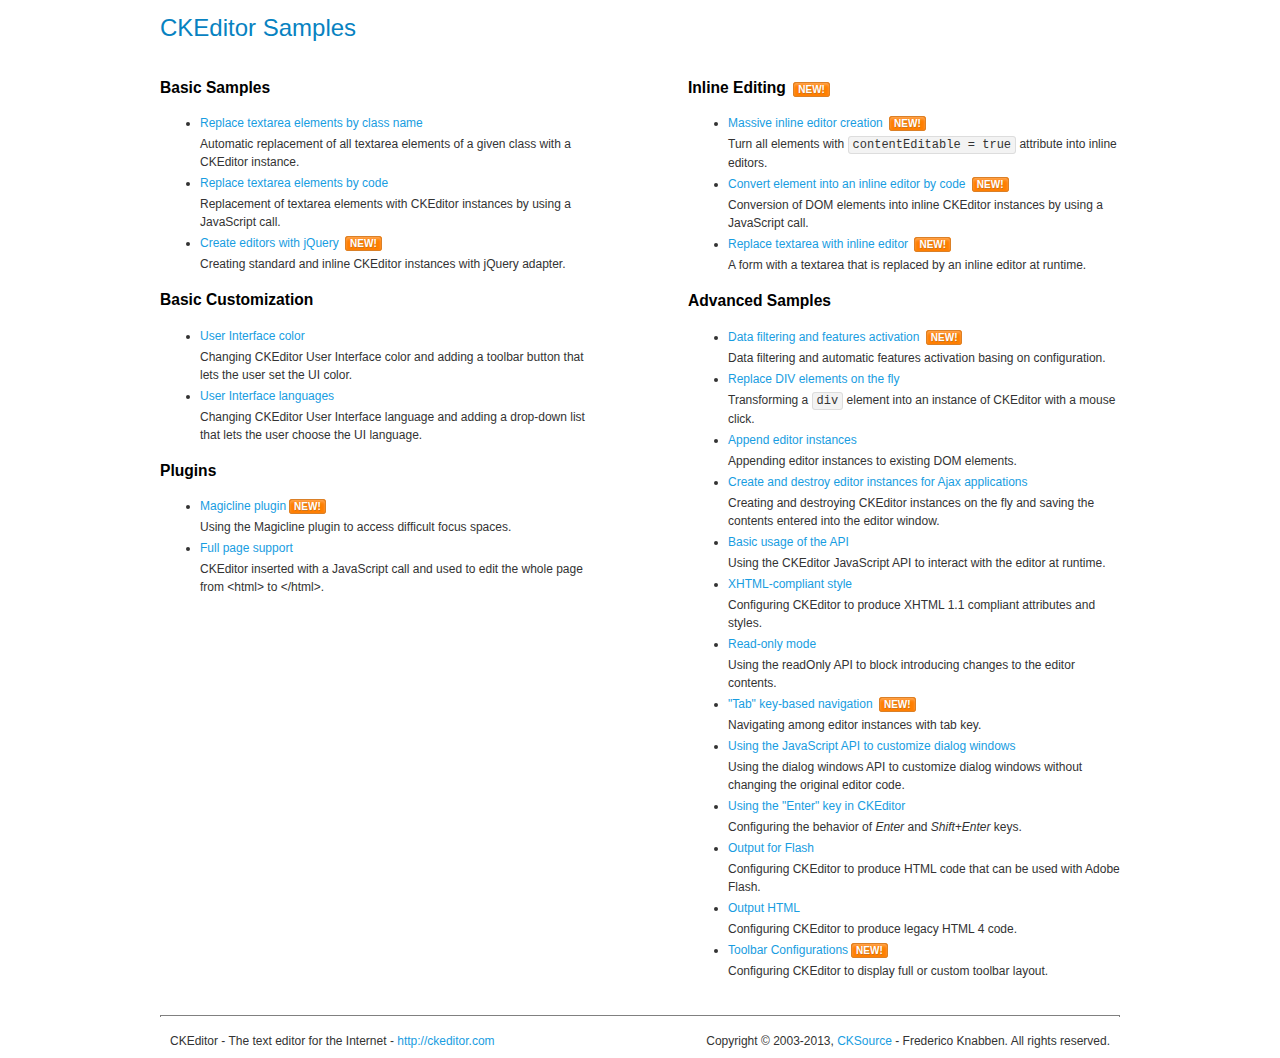
<file: common_static/btadmin/vendors/ckeditor/samples/index.html>
<!DOCTYPE html>
<!--
Copyright (c) 2003-2013, CKSource - Frederico Knabben. All rights reserved.
For licensing, see LICENSE.md or http://ckeditor.com/license
-->
<html>
<head>
	<title>CKEditor Samples</title>
	<meta charset="utf-8">
	<link rel="stylesheet" href="sample.css">
</head>
<body>
	<h1 class="samples">
		CKEditor Samples
	</h1>
	<div class="twoColumns">
		<div class="twoColumnsLeft">
			<h2 class="samples">
				Basic Samples
			</h2>
			<dl class="samples">
				<dt><a class="samples" href="replacebyclass.html">Replace textarea elements by class name</a></dt>
				<dd>Automatic replacement of all textarea elements of a given class with a CKEditor instance.</dd>

				<dt><a class="samples" href="replacebycode.html">Replace textarea elements by code</a></dt>
				<dd>Replacement of textarea elements with CKEditor instances by using a JavaScript call.</dd>

				<dt><a class="samples" href="jquery.html">Create editors with jQuery</a> <span class="new">New!</span></dt>
				<dd>Creating standard and inline CKEditor instances with jQuery adapter.</dd>
			</dl>

			<h2 class="samples">
				Basic Customization
			</h2>
			<dl class="samples">
				<dt><a class="samples" href="uicolor.html">User Interface color</a></dt>
				<dd>Changing CKEditor User Interface color and adding a toolbar button that lets the user set the UI color.</dd>

				<dt><a class="samples" href="uilanguages.html">User Interface languages</a></dt>
				<dd>Changing CKEditor User Interface language and adding a drop-down list that lets the user choose the UI language.</dd>
			</dl>


			<h2 class="samples">Plugins</h2>
<dl class="samples">
<dt><a class="samples" href="plugins/magicline/magicline.html">Magicline plugin</a><span class="new">New!</span></dt>
<dd>Using the Magicline plugin to access difficult focus spaces.</dd>

<dt><a class="samples" href="plugins/wysiwygarea/fullpage.html">Full page support</a></dt>
<dd>CKEditor inserted with a JavaScript call and used to edit the whole page from &lt;html&gt; to &lt;/html&gt;.</dd>
</dl>
		</div>
		<div class="twoColumnsRight">
			<h2 class="samples">
				Inline Editing <span class="new">New!</span>
			</h2>
			<dl class="samples">
				<dt><a class="samples" href="inlineall.html">Massive inline editor creation</a> <span class="new">New!</span></dt>
				<dd>Turn all elements with <code>contentEditable = true</code> attribute into inline editors.</dd>

				<dt><a class="samples" href="inlinebycode.html">Convert element into an inline editor by code</a> <span class="new">New!</span></dt>
				<dd>Conversion of DOM elements into inline CKEditor instances by using a JavaScript call.</dd>

				<dt><a class="samples" href="inlinetextarea.html">Replace textarea with inline editor</a> <span class="new">New!</span></dt>
				<dd>A form with a textarea that is replaced by an inline editor at runtime.</dd>

				
			</dl>

			<h2 class="samples">
				Advanced Samples
			</h2>
			<dl class="samples">
				<dt><a class="samples" href="datafiltering.html">Data filtering and features activation</a> <span class="new">New!</span></dt>
				<dd>Data filtering and automatic features activation basing on configuration.</dd>

				<dt><a class="samples" href="divreplace.html">Replace DIV elements on the fly</a></dt>
				<dd>Transforming a <code>div</code> element into an instance of CKEditor with a mouse click.</dd>

				<dt><a class="samples" href="appendto.html">Append editor instances</a></dt>
				<dd>Appending editor instances to existing DOM elements.</dd>

				<dt><a class="samples" href="ajax.html">Create and destroy editor instances for Ajax applications</a></dt>
				<dd>Creating and destroying CKEditor instances on the fly and saving the contents entered into the editor window.</dd>

				<dt><a class="samples" href="api.html">Basic usage of the API</a></dt>
				<dd>Using the CKEditor JavaScript API to interact with the editor at runtime.</dd>

				<dt><a class="samples" href="xhtmlstyle.html">XHTML-compliant style</a></dt>
				<dd>Configuring CKEditor to produce XHTML 1.1 compliant attributes and styles.</dd>

				<dt><a class="samples" href="readonly.html">Read-only mode</a></dt>
				<dd>Using the readOnly API to block introducing changes to the editor contents.</dd>

				<dt><a class="samples" href="tabindex.html">"Tab" key-based navigation</a> <span class="new">New!</span></dt>
				<dd>Navigating among editor instances with tab key.</dd>


				
<dt><a class="samples" href="plugins/dialog/dialog.html">Using the JavaScript API to customize dialog windows</a></dt>
<dd>Using the dialog windows API to customize dialog windows without changing the original editor code.</dd>

<dt><a class="samples" href="plugins/enterkey/enterkey.html">Using the &quot;Enter&quot; key in CKEditor</a></dt>
<dd>Configuring the behavior of <em>Enter</em> and <em>Shift+Enter</em> keys.</dd>

<dt><a class="samples" href="plugins/htmlwriter/outputforflash.html">Output for Flash</a></dt>
<dd>Configuring CKEditor to produce HTML code that can be used with Adobe Flash.</dd>

<dt><a class="samples" href="plugins/htmlwriter/outputhtml.html">Output HTML</a></dt>
<dd>Configuring CKEditor to produce legacy HTML 4 code.</dd>

<dt><a class="samples" href="plugins/toolbar/toolbar.html">Toolbar Configurations</a><span class="new">New!</span></dt>
<dd>Configuring CKEditor to display full or custom toolbar layout.</dd>

			</dl>
		</div>
	</div>
	<div id="footer">
		<hr>
		<p>
			CKEditor - The text editor for the Internet - <a class="samples" href="http://ckeditor.com/">http://ckeditor.com</a>
		</p>
		<p id="copy">
			Copyright &copy; 2003-2013, <a class="samples" href="http://cksource.com/">CKSource</a> - Frederico Knabben. All rights reserved.
		</p>
	</div>
</body>
</html>
</file>
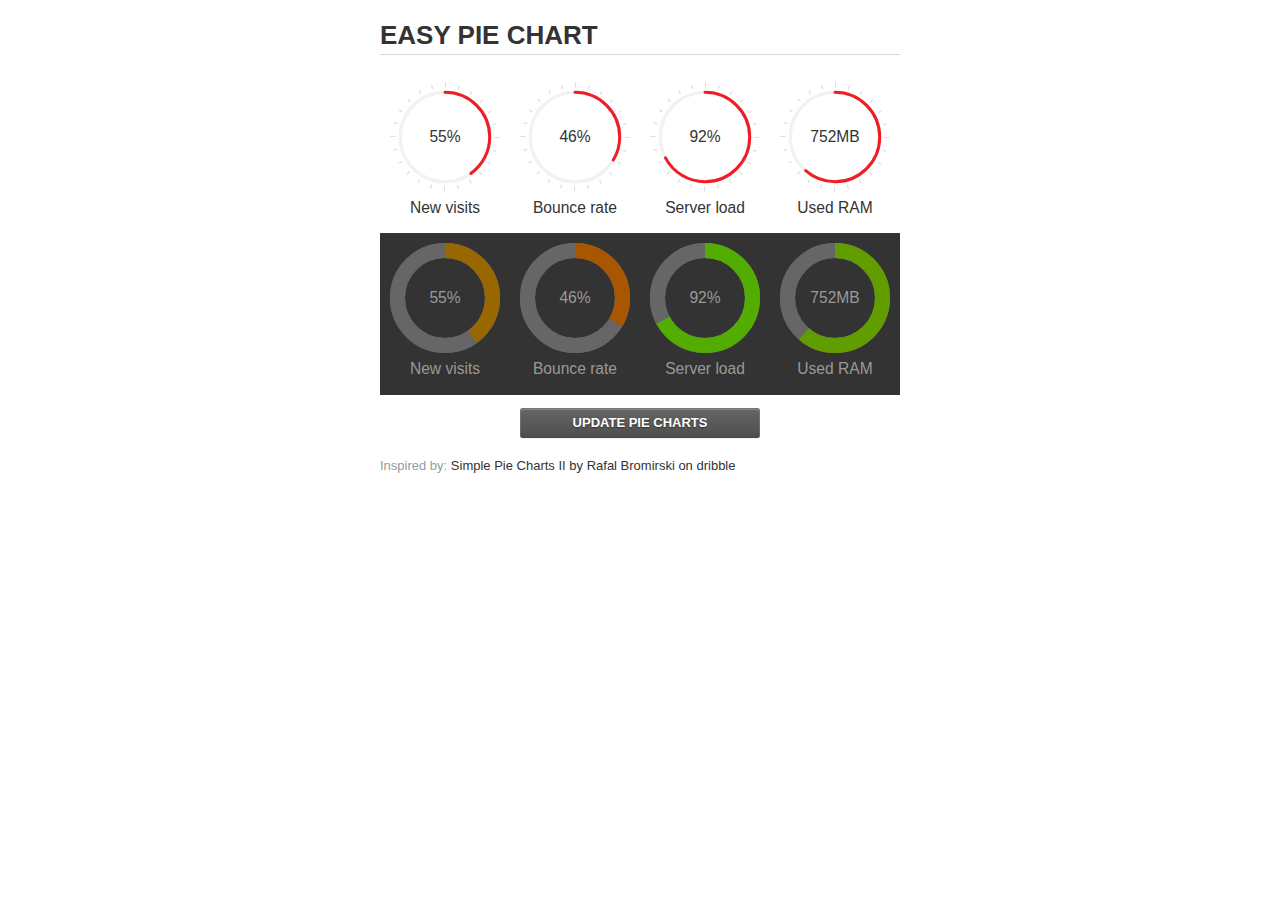
<file: common_static/btadmin/vendors/easypiechart/examples/index.html>
<!doctype html>
<html>
    <head>
        <meta charset="utf-8">
        <title>Easy Pie Chart</title>
        <script type="text/javascript" src="https://ajax.googleapis.com/ajax/libs/jquery/1.7.2/jquery.min.js"></script>
        <script type="text/javascript" src="http://html5shiv.googlecode.com/svn/trunk/html5.js"></script>
        <script type="text/javascript" src="excanvas.js"></script>
        <script type="text/javascript" src="../jquery.easy-pie-chart.js"></script>

        <link rel="stylesheet" type="text/css" href="style.css" media="screen">
        <link rel="stylesheet" type="text/css" href="../jquery.easy-pie-chart.css" media="screen">

        <meta name="viewport" content="width=device-width, initial-scale=1.0">

        <script type="text/javascript">
            var initPieChart = function() {
                $('.percentage').easyPieChart({
                    animate: 1000
                });
                $('.percentage-light').easyPieChart({
                    barColor: function(percent) {
                        percent /= 100;
                        return "rgb(" + Math.round(255 * (1-percent)) + ", " + Math.round(255 * percent) + ", 0)";
                    },
                    trackColor: '#666',
                    scaleColor: false,
                    lineCap: 'butt',
                    lineWidth: 15,
                    animate: 1000
                });

                $('.updateEasyPieChart').on('click', function(e) {
                  e.preventDefault();
                  $('.percentage, .percentage-light').each(function() {
                    var newValue = Math.round(100*Math.random());
                    $(this).data('easyPieChart').update(newValue);
                    $('span', this).text(newValue);
                  });
                });
            };
        </script>
    </head>
    <body onload="initPieChart();">
        <div class="container">
            <h1>EASY PIE CHART</h1>
            <div class="chart">
                <div class="percentage" data-percent="55"><span>55</span>%</div>
                <div class="label">New visits</div>
            </div>
            <div class="chart">
                <div class="percentage" data-percent="46"><span>46</span>%</div>
                <div class="label">Bounce rate</div>
            </div>
            <div class="chart">
                <div class="percentage" data-percent="92"><span>92</span>%</div>
                <div class="label">Server load</div>
            </div>
            <div class="chart">
                <div class="percentage" data-percent="84"><span>752</span>MB</div>
                <div class="label">Used RAM</div>
            </div>
            <div style="clear:both;"></div>
            <div class="dark">
                <div class="chart">
                    <div class="percentage-light" data-percent="55"><span>55</span>%</div>
                    <div class="label">New visits</div>
                </div>
                <div class="chart">
                    <div class="percentage-light" data-percent="46"><span>46</span>%</div>
                    <div class="label">Bounce rate</div>
                </div>
                <div class="chart">
                    <div class="percentage-light" data-percent="92"><span>92</span>%</div>
                    <div class="label">Server load</div>
                </div>
                <div class="chart">
                    <div class="percentage-light" data-percent="84"><span>752</span>MB</div>
                    <div class="label">Used RAM</div>
                </div>
                <div style="clear:both;"></div>
            </div>

            <p><a href="#" class="button updateEasyPieChart">Update pie charts</a></p>

            <p class="credits">Inspired by: <a href="http://drbl.in/ezuc" target="_blank">Simple Pie Charts II by Rafal Bromirski on dribble</a></p>
        </div>
    </body>
</html>
</file>
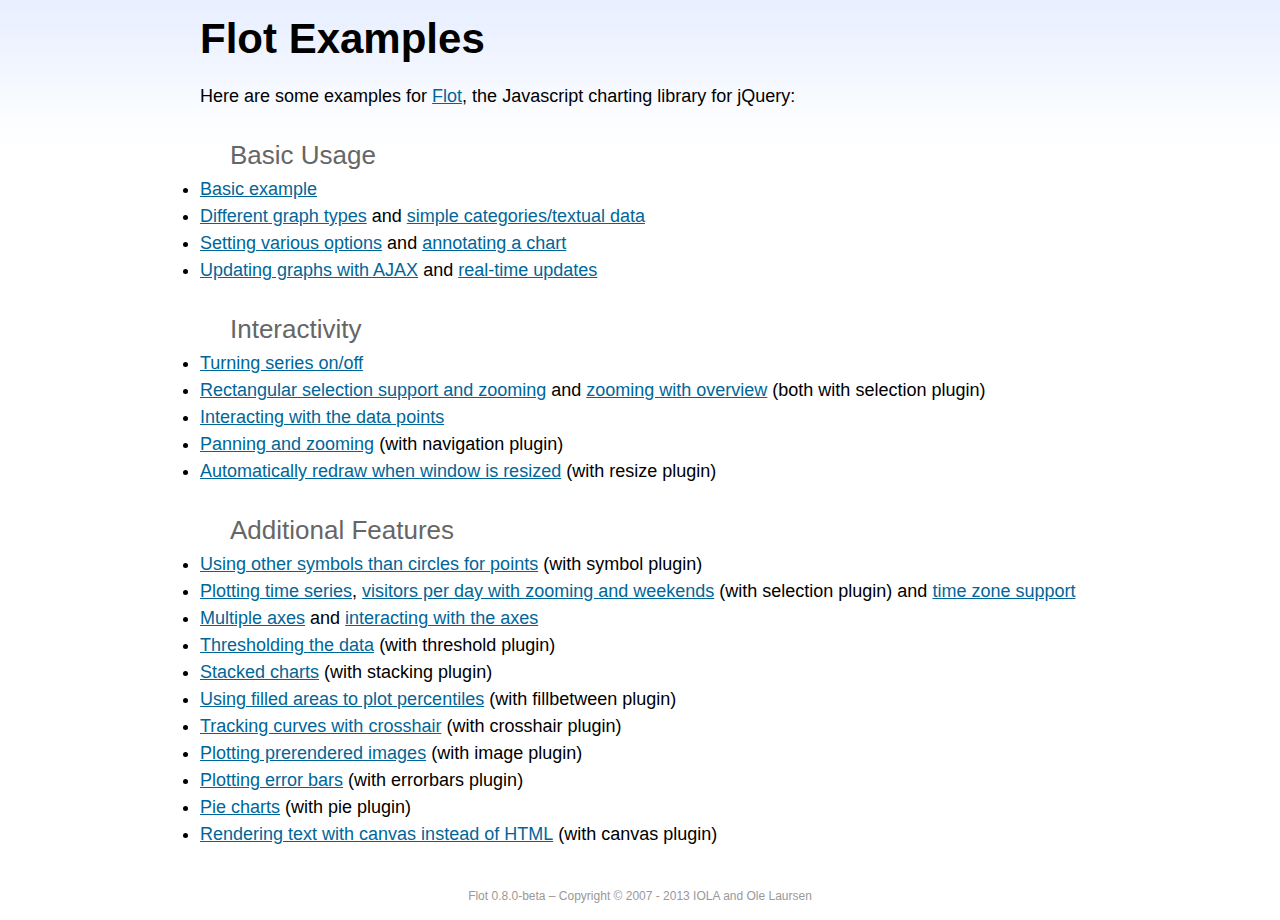
<file: common_static/btadmin/vendors/flot/examples/index.html>
<!DOCTYPE html PUBLIC "-//W3C//DTD HTML 4.01//EN" "http://www.w3.org/TR/html4/strict.dtd">
<html>
<head>
	<meta http-equiv="Content-Type" content="text/html; charset=utf-8">
	<title>Flot Examples</title>
	<link href="examples.css" rel="stylesheet" type="text/css">
	<style>

	h3 {
		margin-top: 30px;
		margin-bottom: 5px;
	}

	</style>
	<script language="javascript" type="text/javascript" src="../jquery.js"></script>
	<script language="javascript" type="text/javascript" src="../jquery.flot.js"></script>
	<script type="text/javascript">

	$(function() {

		// Add the Flot version string to the footer

		$("#footer").prepend("Flot " + $.plot.version + " &ndash; ");
	});

	</script>
</head>
<body>

	<div id="header">
		<h2>Flot Examples</h2>
	</div>

	<div id="content">

		<p>Here are some examples for <a href="http://www.flotcharts.org">Flot</a>, the Javascript charting library for jQuery:</p>

		<h3>Basic Usage</h3>

		<ul>
			<li><a href="basic-usage/index.html">Basic example</a></li>
			<li><a href="series-types/index.html">Different graph types</a> and <a href="categories/index.html">simple categories/textual data</a></li>
			<li><a href="basic-options/index.html">Setting various options</a> and <a href="annotating/index.html">annotating a chart</a></li>
			<li><a href="ajax/index.html">Updating graphs with AJAX</a> and <a href="realtime/index.html">real-time updates</a></li>
		</ul>

		<h3>Interactivity</h3>

		<ul>
			<li><a href="series-toggle/index.html">Turning series on/off</a></li>
			<li><a href="selection/index.html">Rectangular selection support and zooming</a> and <a href="zooming/index.html">zooming with overview</a> (both with selection plugin)</li>
			<li><a href="interacting/index.html">Interacting with the data points</a></li>
			<li><a href="navigate/index.html">Panning and zooming</a> (with navigation plugin)</li>
			<li><a href="resize/index.html">Automatically redraw when window is resized</a> (with resize plugin)</li>
		</ul>

		<h3>Additional Features</h3>

		<ul>
			<li><a href="symbols/index.html">Using other symbols than circles for points</a> (with symbol plugin)</li>
			<li><a href="axes-time/index.html">Plotting time series</a>, <a href="visitors/index.html">visitors per day with zooming and weekends</a> (with selection plugin) and <a href="axes-time-zones/index.html">time zone support</a></li>
			<li><a href="axes-multiple/index.html">Multiple axes</a> and <a href="axes-interacting/index.html">interacting with the axes</a></li>
			<li><a href="threshold/index.html">Thresholding the data</a> (with threshold plugin)</li>
			<li><a href="stacking/index.html">Stacked charts</a> (with stacking plugin)</li>
			<li><a href="percentiles/index.html">Using filled areas to plot percentiles</a> (with fillbetween plugin)</li>
			<li><a href="tracking/index.html">Tracking curves with crosshair</a> (with crosshair plugin)</li>
			<li><a href="image/index.html">Plotting prerendered images</a> (with image plugin)</li>
			<li><a href="series-errorbars/index.html">Plotting error bars</a> (with errorbars plugin)</li>
			<li><a href="series-pie/index.html">Pie charts</a> (with pie plugin)</li>
			<li><a href="canvas/index.html">Rendering text with canvas instead of HTML</a> (with canvas plugin)</li>
		</ul>

	</div>

	<div id="footer">
		Copyright &copy; 2007 - 2013 IOLA and Ole Laursen
	</div>

</body>
</html>
</file>
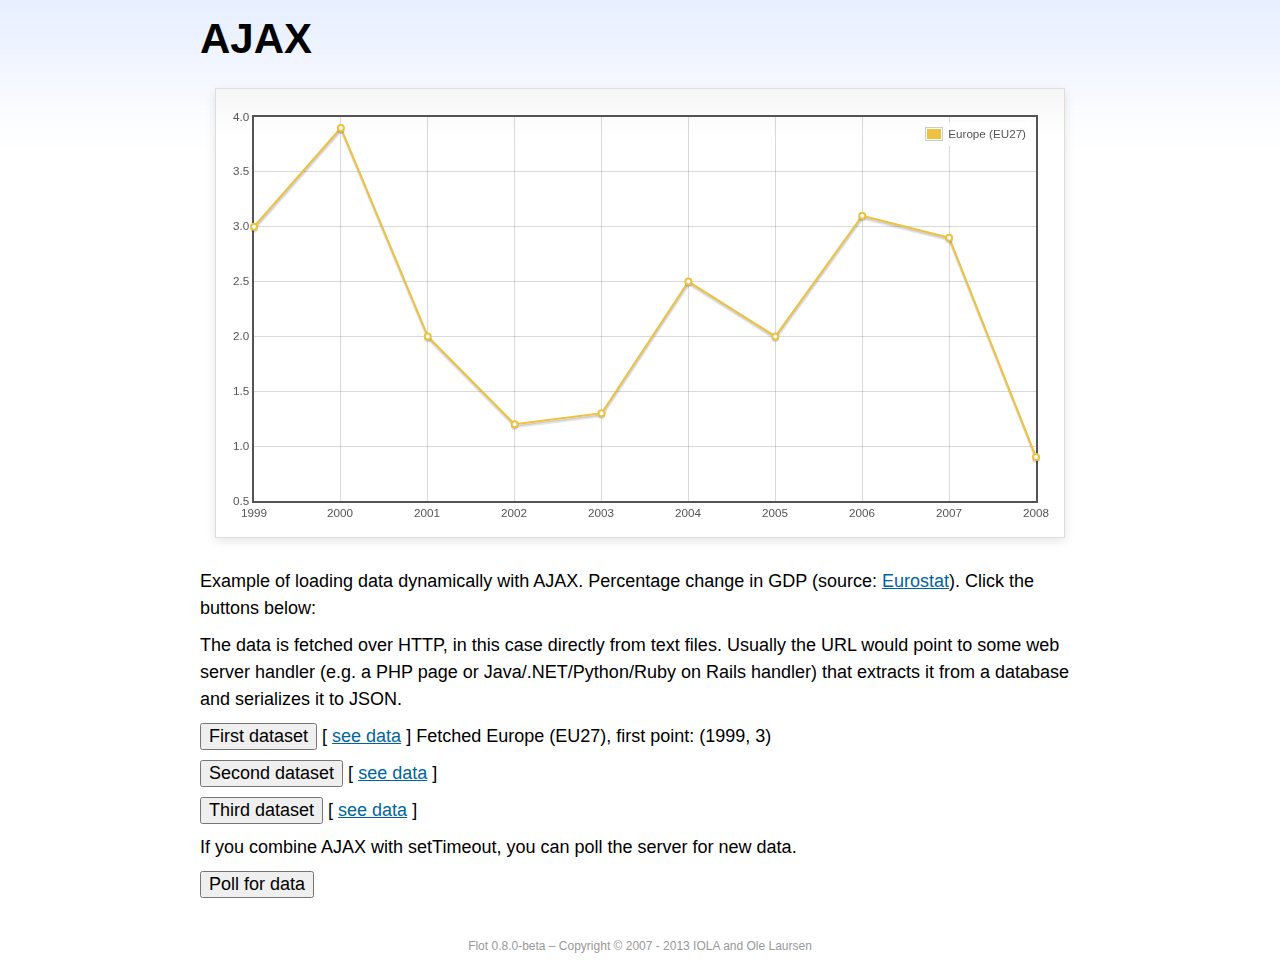
<file: common_static/btadmin/vendors/flot/examples/ajax/index.html>
<!DOCTYPE html PUBLIC "-//W3C//DTD HTML 4.01//EN" "http://www.w3.org/TR/html4/strict.dtd">
<html>
<head>
	<meta http-equiv="Content-Type" content="text/html; charset=utf-8">
	<title>Flot Examples: AJAX</title>
	<link href="../examples.css" rel="stylesheet" type="text/css">
	<!--[if lte IE 8]><script language="javascript" type="text/javascript" src="../../excanvas.min.js"></script><![endif]-->
	<script language="javascript" type="text/javascript" src="../../jquery.js"></script>
	<script language="javascript" type="text/javascript" src="../../jquery.flot.js"></script>
	<script type="text/javascript">

	$(function() {

		var options = {
			lines: {
				show: true
			},
			points: {
				show: true
			},
			xaxis: {
				tickDecimals: 0,
				tickSize: 1
			}
		};

		var data = [];

		$.plot("#placeholder", data, options);

		// Fetch one series, adding to what we already have

		var alreadyFetched = {};

		$("button.fetchSeries").click(function () {

			var button = $(this);

			// Find the URL in the link right next to us, then fetch the data

			var dataurl = button.siblings("a").attr("href");

			function onDataReceived(series) {

				// Extract the first coordinate pair; jQuery has parsed it, so
				// the data is now just an ordinary JavaScript object

				var firstcoordinate = "(" + series.data[0][0] + ", " + series.data[0][1] + ")";
				button.siblings("span").text("Fetched " + series.label + ", first point: " + firstcoordinate);

				// Push the new data onto our existing data array

				if (!alreadyFetched[series.label]) {
					alreadyFetched[series.label] = true;
					data.push(series);
				}

				$.plot("#placeholder", data, options);
			}

			$.ajax({
				url: dataurl,
				type: "GET",
				dataType: "json",
				success: onDataReceived
			});
		});

		// Initiate a recurring data update

		$("button.dataUpdate").click(function () {

			data = [];
			alreadyFetched = {};

			$.plot("#placeholder", data, options);

			var iteration = 0;

			function fetchData() {

				++iteration;

				function onDataReceived(series) {

					// Load all the data in one pass; if we only got partial
					// data we could merge it with what we already have.

					data = [ series ];
					$.plot("#placeholder", data, options);
				}

				// Normally we call the same URL - a script connected to a
				// database - but in this case we only have static example
				// files, so we need to modify the URL.

				$.ajax({
					url: "data-eu-gdp-growth-" + iteration + ".json",
					type: "GET",
					dataType: "json",
					success: onDataReceived
				});

				if (iteration < 5) {
					setTimeout(fetchData, 1000);
				} else {
					data = [];
					alreadyFetched = {};
				}
			}

			setTimeout(fetchData, 1000);
		});

		// Load the first series by default, so we don't have an empty plot

		$("button.fetchSeries:first").click();

		// Add the Flot version string to the footer

		$("#footer").prepend("Flot " + $.plot.version + " &ndash; ");
	});

	</script>
</head>
<body>

	<div id="header">
		<h2>AJAX</h2>
	</div>

	<div id="content">

		<div class="demo-container">
			<div id="placeholder" class="demo-placeholder"></div>
		</div>

		<p>Example of loading data dynamically with AJAX. Percentage change in GDP (source: <a href="http://epp.eurostat.ec.europa.eu/tgm/table.do?tab=table&init=1&plugin=1&language=en&pcode=tsieb020">Eurostat</a>). Click the buttons below:</p>

		<p>The data is fetched over HTTP, in this case directly from text files. Usually the URL would point to some web server handler (e.g. a PHP page or Java/.NET/Python/Ruby on Rails handler) that extracts it from a database and serializes it to JSON.</p>

		<p>
			<button class="fetchSeries">First dataset</button>
			[ <a href="data-eu-gdp-growth.json">see data</a> ]
			<span></span>
		</p>

		<p>
			<button class="fetchSeries">Second dataset</button>
			[ <a href="data-japan-gdp-growth.json">see data</a> ]
			<span></span>
		</p>

		<p>
			<button class="fetchSeries">Third dataset</button>
			[ <a href="data-usa-gdp-growth.json">see data</a> ]
			<span></span>
		</p>

		<p>If you combine AJAX with setTimeout, you can poll the server for new data.</p>

		<p>
			<button class="dataUpdate">Poll for data</button>
		</p>

	</div>

	<div id="footer">
		Copyright &copy; 2007 - 2013 IOLA and Ole Laursen
	</div>

</body>
</html>
</file>
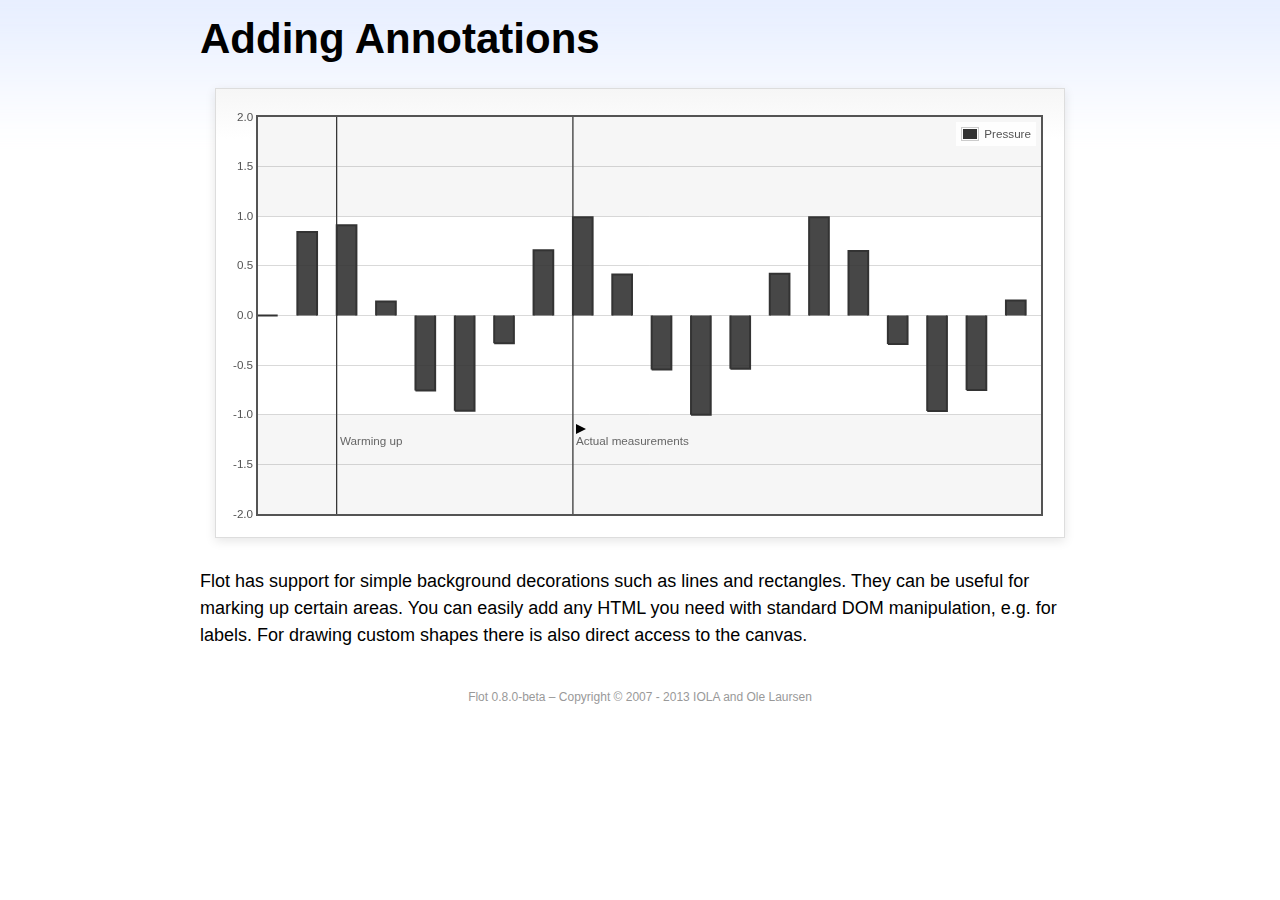
<file: common_static/btadmin/vendors/flot/examples/annotating/index.html>
<!DOCTYPE html PUBLIC "-//W3C//DTD HTML 4.01//EN" "http://www.w3.org/TR/html4/strict.dtd">
<html>
<head>
	<meta http-equiv="Content-Type" content="text/html; charset=utf-8">
	<title>Flot Examples: Adding Annotations</title>
	<link href="../examples.css" rel="stylesheet" type="text/css">
	<!--[if lte IE 8]><script language="javascript" type="text/javascript" src="../../excanvas.min.js"></script><![endif]-->
	<script language="javascript" type="text/javascript" src="../../jquery.js"></script>
	<script language="javascript" type="text/javascript" src="../../jquery.flot.js"></script>
	<script type="text/javascript">

	$(function() {

		var d1 = [];
		for (var i = 0; i < 20; ++i) {
			d1.push([i, Math.sin(i)]);
		}

		var data = [{ data: d1, label: "Pressure", color: "#333" }];

		var markings = [
			{ color: "#f6f6f6", yaxis: { from: 1 } },
			{ color: "#f6f6f6", yaxis: { to: -1 } },
			{ color: "#000", lineWidth: 1, xaxis: { from: 2, to: 2 } },
			{ color: "#000", lineWidth: 1, xaxis: { from: 8, to: 8 } }
		];

		var placeholder = $("#placeholder");

		var plot = $.plot(placeholder, data, {
			bars: { show: true, barWidth: 0.5, fill: 0.9 },
			xaxis: { ticks: [], autoscaleMargin: 0.02 },
			yaxis: { min: -2, max: 2 },
			grid: { markings: markings }
		});

		var o = plot.pointOffset({ x: 2, y: -1.2});

		// Append it to the placeholder that Flot already uses for positioning

		placeholder.append("<div style='position:absolute;left:" + (o.left + 4) + "px;top:" + o.top + "px;color:#666;font-size:smaller'>Warming up</div>");

		o = plot.pointOffset({ x: 8, y: -1.2});
		placeholder.append("<div style='position:absolute;left:" + (o.left + 4) + "px;top:" + o.top + "px;color:#666;font-size:smaller'>Actual measurements</div>");

		// Draw a little arrow on top of the last label to demonstrate canvas
		// drawing

		var ctx = plot.getCanvas().getContext("2d");
		ctx.beginPath();
		o.left += 4;
		ctx.moveTo(o.left, o.top);
		ctx.lineTo(o.left, o.top - 10);
		ctx.lineTo(o.left + 10, o.top - 5);
		ctx.lineTo(o.left, o.top);
		ctx.fillStyle = "#000";
		ctx.fill();

		// Add the Flot version string to the footer

		$("#footer").prepend("Flot " + $.plot.version + " &ndash; ");
	});

	</script>
</head>
<body>

	<div id="header">
		<h2>Adding Annotations</h2>
	</div>

	<div id="content">

		<div class="demo-container">
			<div id="placeholder" class="demo-placeholder"></div>
		</div>

		<p>Flot has support for simple background decorations such as lines and rectangles. They can be useful for marking up certain areas. You can easily add any HTML you need with standard DOM manipulation, e.g. for labels. For drawing custom shapes there is also direct access to the canvas.</p>

	</div>

	<div id="footer">
		Copyright &copy; 2007 - 2013 IOLA and Ole Laursen
	</div>

</body>
</html>
</file>
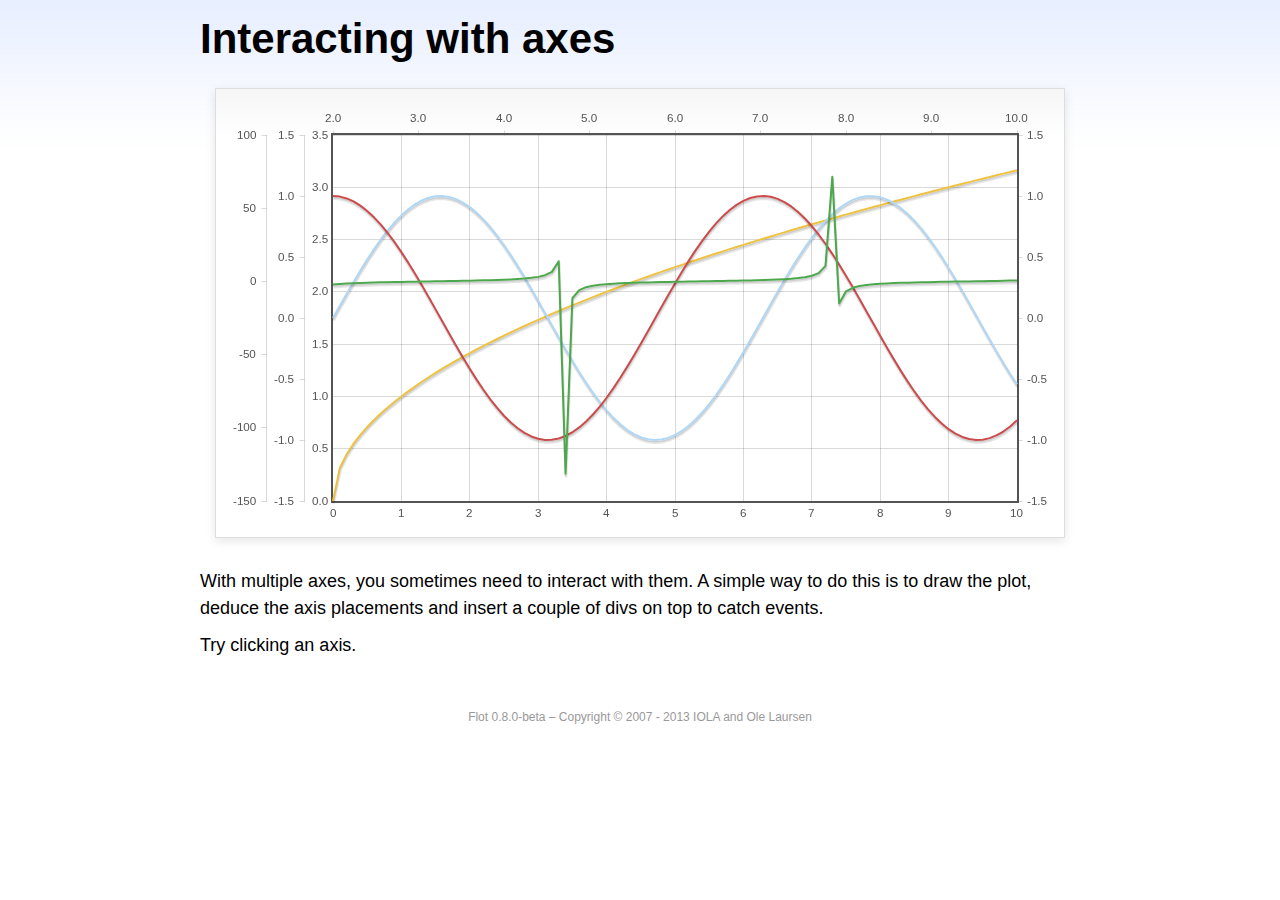
<file: common_static/btadmin/vendors/flot/examples/axes-interacting/index.html>
<!DOCTYPE html PUBLIC "-//W3C//DTD HTML 4.01//EN" "http://www.w3.org/TR/html4/strict.dtd">
<html>
<head>
	<meta http-equiv="Content-Type" content="text/html; charset=utf-8">
	<title>Flot Examples: Interacting with axes</title>
	<link href="../examples.css" rel="stylesheet" type="text/css">
	<!--[if lte IE 8]><script language="javascript" type="text/javascript" src="../../excanvas.min.js"></script><![endif]-->
	<script language="javascript" type="text/javascript" src="../../jquery.js"></script>
	<script language="javascript" type="text/javascript" src="../../jquery.flot.js"></script>
	<script type="text/javascript">

	$(function() {

		function generate(start, end, fn) {
			var res = [];
			for (var i = 0; i <= 100; ++i) {
				var x = start + i / 100 * (end - start);
				res.push([x, fn(x)]);
			}
			return res;
		}

		var data = [
			{ data: generate(0, 10, function (x) { return Math.sqrt(x);}), xaxis: 1, yaxis:1 },
			{ data: generate(0, 10, function (x) { return Math.sin(x);}), xaxis: 1, yaxis:2 },
			{ data: generate(0, 10, function (x) { return Math.cos(x);}), xaxis: 1, yaxis:3 },
			{ data: generate(2, 10, function (x) { return Math.tan(x);}), xaxis: 2, yaxis: 4 }
		];

		var plot = $.plot("#placeholder", data, {
			xaxes: [
				{ position: 'bottom' },
				{ position: 'top'}
			],
			yaxes: [
				{ position: 'left' },
				{ position: 'left' },
				{ position: 'right' },
				{ position: 'left' }
			]
		});

		// Create a div for each axis

		$.each(plot.getAxes(), function (i, axis) {
			if (!axis.show)
				return;

			var box = axis.box;

			$("<div class='axisTarget' style='position:absolute; left:" + box.left + "px; top:" + box.top + "px; width:" + box.width +  "px; height:" + box.height + "px'></div>")
				.data("axis.direction", axis.direction)
				.data("axis.n", axis.n)
				.css({ backgroundColor: "#f00", opacity: 0, cursor: "pointer" })
				.appendTo(plot.getPlaceholder())
				.hover(
					function () { $(this).css({ opacity: 0.10 }) },
					function () { $(this).css({ opacity: 0 }) }
				)
				.click(function () {
					$("#click").text("You clicked the " + axis.direction + axis.n + "axis!")
				});
		});

		// Add the Flot version string to the footer

		$("#footer").prepend("Flot " + $.plot.version + " &ndash; ");
	});

	</script>
</head>
<body>

	<div id="header">
		<h2>Interacting with axes</h2>
	</div>

	<div id="content">

		<div class="demo-container">
			<div id="placeholder" class="demo-placeholder"></div>
		</div>

		<p>With multiple axes, you sometimes need to interact with them. A simple way to do this is to draw the plot, deduce the axis placements and insert a couple of divs on top to catch events.</p>

		<p>Try clicking an axis.</p>

		<p id="click"></p>

	</div>

	<div id="footer">
		Copyright &copy; 2007 - 2013 IOLA and Ole Laursen
	</div>

</body>
</html>
</file>
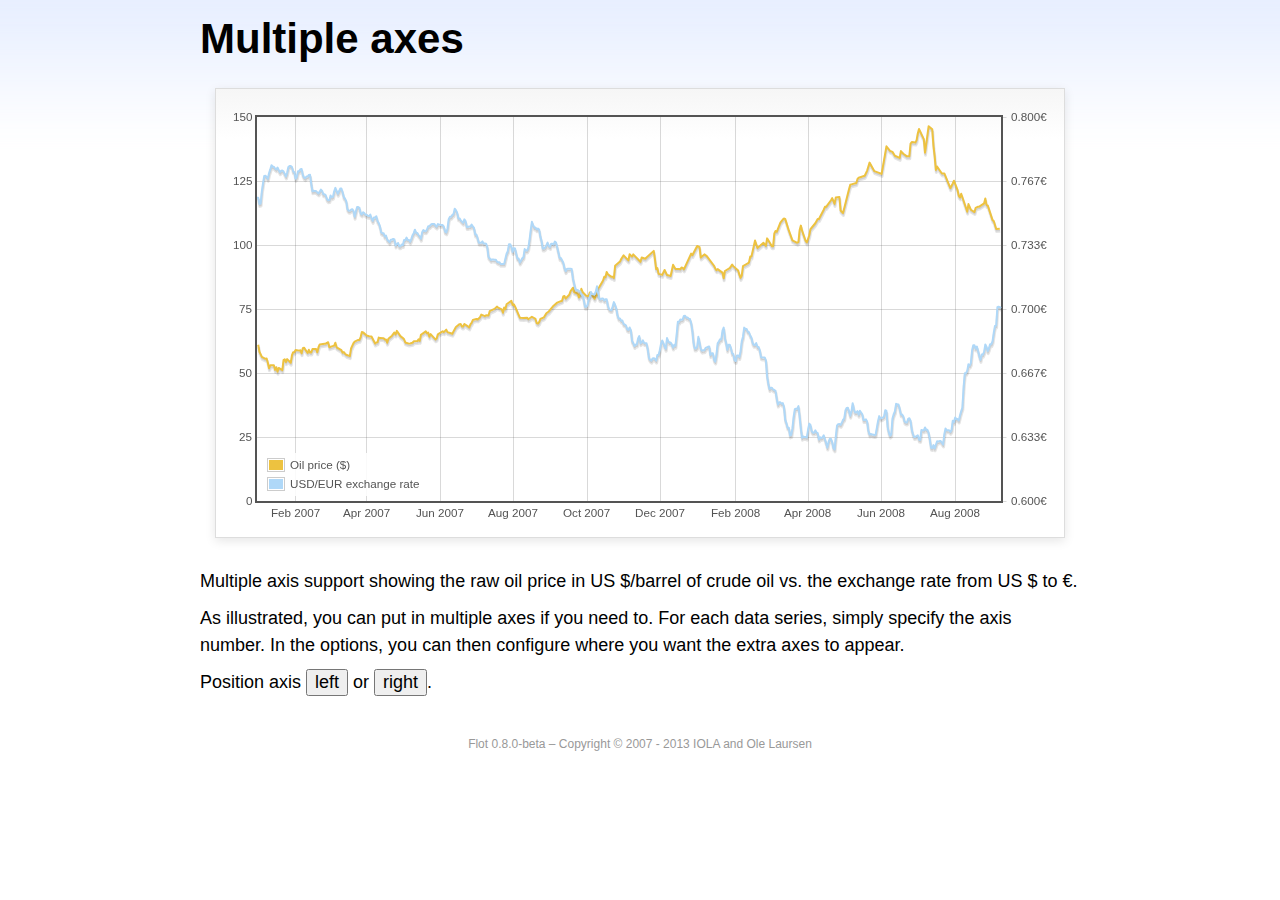
<file: common_static/btadmin/vendors/flot/examples/axes-multiple/index.html>
<!DOCTYPE html PUBLIC "-//W3C//DTD HTML 4.01//EN" "http://www.w3.org/TR/html4/strict.dtd">
<html>
<head>
	<meta http-equiv="Content-Type" content="text/html; charset=utf-8">
	<title>Flot Examples: Multiple Axes</title>
	<link href="../examples.css" rel="stylesheet" type="text/css">
	<!--[if lte IE 8]><script language="javascript" type="text/javascript" src="../../excanvas.min.js"></script><![endif]-->
	<script language="javascript" type="text/javascript" src="../../jquery.js"></script>
	<script language="javascript" type="text/javascript" src="../../jquery.flot.js"></script>
	<script language="javascript" type="text/javascript" src="../../jquery.flot.time.js"></script>
	<script type="text/javascript">

	$(function() {

		var oilprices = [[1167692400000,61.05], [1167778800000,58.32], [1167865200000,57.35], [1167951600000,56.31], [1168210800000,55.55], [1168297200000,55.64], [1168383600000,54.02], [1168470000000,51.88], [1168556400000,52.99], [1168815600000,52.99], [1168902000000,51.21], [1168988400000,52.24], [1169074800000,50.48], [1169161200000,51.99], [1169420400000,51.13], [1169506800000,55.04], [1169593200000,55.37], [1169679600000,54.23], [1169766000000,55.42], [1170025200000,54.01], [1170111600000,56.97], [1170198000000,58.14], [1170284400000,58.14], [1170370800000,59.02], [1170630000000,58.74], [1170716400000,58.88], [1170802800000,57.71], [1170889200000,59.71], [1170975600000,59.89], [1171234800000,57.81], [1171321200000,59.06], [1171407600000,58.00], [1171494000000,57.99], [1171580400000,59.39], [1171839600000,59.39], [1171926000000,58.07], [1172012400000,60.07], [1172098800000,61.14], [1172444400000,61.39], [1172530800000,61.46], [1172617200000,61.79], [1172703600000,62.00], [1172790000000,60.07], [1173135600000,60.69], [1173222000000,61.82], [1173308400000,60.05], [1173654000000,58.91], [1173740400000,57.93], [1173826800000,58.16], [1173913200000,57.55], [1173999600000,57.11], [1174258800000,56.59], [1174345200000,59.61], [1174518000000,61.69], [1174604400000,62.28], [1174860000000,62.91], [1174946400000,62.93], [1175032800000,64.03], [1175119200000,66.03], [1175205600000,65.87], [1175464800000,64.64], [1175637600000,64.38], [1175724000000,64.28], [1175810400000,64.28], [1176069600000,61.51], [1176156000000,61.89], [1176242400000,62.01], [1176328800000,63.85], [1176415200000,63.63], [1176674400000,63.61], [1176760800000,63.10], [1176847200000,63.13], [1176933600000,61.83], [1177020000000,63.38], [1177279200000,64.58], [1177452000000,65.84], [1177538400000,65.06], [1177624800000,66.46], [1177884000000,64.40], [1178056800000,63.68], [1178143200000,63.19], [1178229600000,61.93], [1178488800000,61.47], [1178575200000,61.55], [1178748000000,61.81], [1178834400000,62.37], [1179093600000,62.46], [1179180000000,63.17], [1179266400000,62.55], [1179352800000,64.94], [1179698400000,66.27], [1179784800000,65.50], [1179871200000,65.77], [1179957600000,64.18], [1180044000000,65.20], [1180389600000,63.15], [1180476000000,63.49], [1180562400000,65.08], [1180908000000,66.30], [1180994400000,65.96], [1181167200000,66.93], [1181253600000,65.98], [1181599200000,65.35], [1181685600000,66.26], [1181858400000,68.00], [1182117600000,69.09], [1182204000000,69.10], [1182290400000,68.19], [1182376800000,68.19], [1182463200000,69.14], [1182722400000,68.19], [1182808800000,67.77], [1182895200000,68.97], [1182981600000,69.57], [1183068000000,70.68], [1183327200000,71.09], [1183413600000,70.92], [1183586400000,71.81], [1183672800000,72.81], [1183932000000,72.19], [1184018400000,72.56], [1184191200000,72.50], [1184277600000,74.15], [1184623200000,75.05], [1184796000000,75.92], [1184882400000,75.57], [1185141600000,74.89], [1185228000000,73.56], [1185314400000,75.57], [1185400800000,74.95], [1185487200000,76.83], [1185832800000,78.21], [1185919200000,76.53], [1186005600000,76.86], [1186092000000,76.00], [1186437600000,71.59], [1186696800000,71.47], [1186956000000,71.62], [1187042400000,71.00], [1187301600000,71.98], [1187560800000,71.12], [1187647200000,69.47], [1187733600000,69.26], [1187820000000,69.83], [1187906400000,71.09], [1188165600000,71.73], [1188338400000,73.36], [1188511200000,74.04], [1188856800000,76.30], [1189116000000,77.49], [1189461600000,78.23], [1189548000000,79.91], [1189634400000,80.09], [1189720800000,79.10], [1189980000000,80.57], [1190066400000,81.93], [1190239200000,83.32], [1190325600000,81.62], [1190584800000,80.95], [1190671200000,79.53], [1190757600000,80.30], [1190844000000,82.88], [1190930400000,81.66], [1191189600000,80.24], [1191276000000,80.05], [1191362400000,79.94], [1191448800000,81.44], [1191535200000,81.22], [1191794400000,79.02], [1191880800000,80.26], [1191967200000,80.30], [1192053600000,83.08], [1192140000000,83.69], [1192399200000,86.13], [1192485600000,87.61], [1192572000000,87.40], [1192658400000,89.47], [1192744800000,88.60], [1193004000000,87.56], [1193090400000,87.56], [1193176800000,87.10], [1193263200000,91.86], [1193612400000,93.53], [1193698800000,94.53], [1193871600000,95.93], [1194217200000,93.98], [1194303600000,96.37], [1194476400000,95.46], [1194562800000,96.32], [1195081200000,93.43], [1195167600000,95.10], [1195426800000,94.64], [1195513200000,95.10], [1196031600000,97.70], [1196118000000,94.42], [1196204400000,90.62], [1196290800000,91.01], [1196377200000,88.71], [1196636400000,88.32], [1196809200000,90.23], [1196982000000,88.28], [1197241200000,87.86], [1197327600000,90.02], [1197414000000,92.25], [1197586800000,90.63], [1197846000000,90.63], [1197932400000,90.49], [1198018800000,91.24], [1198105200000,91.06], [1198191600000,90.49], [1198710000000,96.62], [1198796400000,96.00], [1199142000000,99.62], [1199314800000,99.18], [1199401200000,95.09], [1199660400000,96.33], [1199833200000,95.67], [1200351600000,91.90], [1200438000000,90.84], [1200524400000,90.13], [1200610800000,90.57], [1200956400000,89.21], [1201042800000,86.99], [1201129200000,89.85], [1201474800000,90.99], [1201561200000,91.64], [1201647600000,92.33], [1201734000000,91.75], [1202079600000,90.02], [1202166000000,88.41], [1202252400000,87.14], [1202338800000,88.11], [1202425200000,91.77], [1202770800000,92.78], [1202857200000,93.27], [1202943600000,95.46], [1203030000000,95.46], [1203289200000,101.74], [1203462000000,98.81], [1203894000000,100.88], [1204066800000,99.64], [1204153200000,102.59], [1204239600000,101.84], [1204498800000,99.52], [1204585200000,99.52], [1204671600000,104.52], [1204758000000,105.47], [1204844400000,105.15], [1205103600000,108.75], [1205276400000,109.92], [1205362800000,110.33], [1205449200000,110.21], [1205708400000,105.68], [1205967600000,101.84], [1206313200000,100.86], [1206399600000,101.22], [1206486000000,105.90], [1206572400000,107.58], [1206658800000,105.62], [1206914400000,101.58], [1207000800000,100.98], [1207173600000,103.83], [1207260000000,106.23], [1207605600000,108.50], [1207778400000,110.11], [1207864800000,110.14], [1208210400000,113.79], [1208296800000,114.93], [1208383200000,114.86], [1208728800000,117.48], [1208815200000,118.30], [1208988000000,116.06], [1209074400000,118.52], [1209333600000,118.75], [1209420000000,113.46], [1209592800000,112.52], [1210024800000,121.84], [1210111200000,123.53], [1210197600000,123.69], [1210543200000,124.23], [1210629600000,125.80], [1210716000000,126.29], [1211148000000,127.05], [1211320800000,129.07], [1211493600000,132.19], [1211839200000,128.85], [1212357600000,127.76], [1212703200000,138.54], [1212962400000,136.80], [1213135200000,136.38], [1213308000000,134.86], [1213653600000,134.01], [1213740000000,136.68], [1213912800000,135.65], [1214172000000,134.62], [1214258400000,134.62], [1214344800000,134.62], [1214431200000,139.64], [1214517600000,140.21], [1214776800000,140.00], [1214863200000,140.97], [1214949600000,143.57], [1215036000000,145.29], [1215381600000,141.37], [1215468000000,136.04], [1215727200000,146.40], [1215986400000,145.18], [1216072800000,138.74], [1216159200000,134.60], [1216245600000,129.29], [1216332000000,130.65], [1216677600000,127.95], [1216850400000,127.95], [1217282400000,122.19], [1217455200000,124.08], [1217541600000,125.10], [1217800800000,121.41], [1217887200000,119.17], [1217973600000,118.58], [1218060000000,120.02], [1218405600000,114.45], [1218492000000,113.01], [1218578400000,116.00], [1218751200000,113.77], [1219010400000,112.87], [1219096800000,114.53], [1219269600000,114.98], [1219356000000,114.98], [1219701600000,116.27], [1219788000000,118.15], [1219874400000,115.59], [1219960800000,115.46], [1220306400000,109.71], [1220392800000,109.35], [1220565600000,106.23], [1220824800000,106.34]];

		var exchangerates = [[1167606000000,0.7580], [1167692400000,0.7580], [1167778800000,0.75470], [1167865200000,0.75490], [1167951600000,0.76130], [1168038000000,0.76550], [1168124400000,0.76930], [1168210800000,0.76940], [1168297200000,0.76880], [1168383600000,0.76780], [1168470000000,0.77080], [1168556400000,0.77270], [1168642800000,0.77490], [1168729200000,0.77410], [1168815600000,0.77410], [1168902000000,0.77320], [1168988400000,0.77270], [1169074800000,0.77370], [1169161200000,0.77240], [1169247600000,0.77120], [1169334000000,0.7720], [1169420400000,0.77210], [1169506800000,0.77170], [1169593200000,0.77040], [1169679600000,0.7690], [1169766000000,0.77110], [1169852400000,0.7740], [1169938800000,0.77450], [1170025200000,0.77450], [1170111600000,0.7740], [1170198000000,0.77160], [1170284400000,0.77130], [1170370800000,0.76780], [1170457200000,0.76880], [1170543600000,0.77180], [1170630000000,0.77180], [1170716400000,0.77280], [1170802800000,0.77290], [1170889200000,0.76980], [1170975600000,0.76850], [1171062000000,0.76810], [1171148400000,0.7690], [1171234800000,0.7690], [1171321200000,0.76980], [1171407600000,0.76990], [1171494000000,0.76510], [1171580400000,0.76130], [1171666800000,0.76160], [1171753200000,0.76140], [1171839600000,0.76140], [1171926000000,0.76070], [1172012400000,0.76020], [1172098800000,0.76110], [1172185200000,0.76220], [1172271600000,0.76150], [1172358000000,0.75980], [1172444400000,0.75980], [1172530800000,0.75920], [1172617200000,0.75730], [1172703600000,0.75660], [1172790000000,0.75670], [1172876400000,0.75910], [1172962800000,0.75820], [1173049200000,0.75850], [1173135600000,0.76130], [1173222000000,0.76310], [1173308400000,0.76150], [1173394800000,0.760], [1173481200000,0.76130], [1173567600000,0.76270], [1173654000000,0.76270], [1173740400000,0.76080], [1173826800000,0.75830], [1173913200000,0.75750], [1173999600000,0.75620], [1174086000000,0.7520], [1174172400000,0.75120], [1174258800000,0.75120], [1174345200000,0.75170], [1174431600000,0.7520], [1174518000000,0.75110], [1174604400000,0.7480], [1174690800000,0.75090], [1174777200000,0.75310], [1174860000000,0.75310], [1174946400000,0.75270], [1175032800000,0.74980], [1175119200000,0.74930], [1175205600000,0.75040], [1175292000000,0.750], [1175378400000,0.74910], [1175464800000,0.74910], [1175551200000,0.74850], [1175637600000,0.74840], [1175724000000,0.74920], [1175810400000,0.74710], [1175896800000,0.74590], [1175983200000,0.74770], [1176069600000,0.74770], [1176156000000,0.74830], [1176242400000,0.74580], [1176328800000,0.74480], [1176415200000,0.7430], [1176501600000,0.73990], [1176588000000,0.73950], [1176674400000,0.73950], [1176760800000,0.73780], [1176847200000,0.73820], [1176933600000,0.73620], [1177020000000,0.73550], [1177106400000,0.73480], [1177192800000,0.73610], [1177279200000,0.73610], [1177365600000,0.73650], [1177452000000,0.73620], [1177538400000,0.73310], [1177624800000,0.73390], [1177711200000,0.73440], [1177797600000,0.73270], [1177884000000,0.73270], [1177970400000,0.73360], [1178056800000,0.73330], [1178143200000,0.73590], [1178229600000,0.73590], [1178316000000,0.73720], [1178402400000,0.7360], [1178488800000,0.7360], [1178575200000,0.7350], [1178661600000,0.73650], [1178748000000,0.73840], [1178834400000,0.73950], [1178920800000,0.74130], [1179007200000,0.73970], [1179093600000,0.73960], [1179180000000,0.73850], [1179266400000,0.73780], [1179352800000,0.73660], [1179439200000,0.740], [1179525600000,0.74110], [1179612000000,0.74060], [1179698400000,0.74050], [1179784800000,0.74140], [1179871200000,0.74310], [1179957600000,0.74310], [1180044000000,0.74380], [1180130400000,0.74430], [1180216800000,0.74430], [1180303200000,0.74430], [1180389600000,0.74340], [1180476000000,0.74290], [1180562400000,0.74420], [1180648800000,0.7440], [1180735200000,0.74390], [1180821600000,0.74370], [1180908000000,0.74370], [1180994400000,0.74290], [1181080800000,0.74030], [1181167200000,0.73990], [1181253600000,0.74180], [1181340000000,0.74680], [1181426400000,0.7480], [1181512800000,0.7480], [1181599200000,0.7490], [1181685600000,0.74940], [1181772000000,0.75220], [1181858400000,0.75150], [1181944800000,0.75020], [1182031200000,0.74720], [1182117600000,0.74720], [1182204000000,0.74620], [1182290400000,0.74550], [1182376800000,0.74490], [1182463200000,0.74670], [1182549600000,0.74580], [1182636000000,0.74270], [1182722400000,0.74270], [1182808800000,0.7430], [1182895200000,0.74290], [1182981600000,0.7440], [1183068000000,0.7430], [1183154400000,0.74220], [1183240800000,0.73880], [1183327200000,0.73880], [1183413600000,0.73690], [1183500000000,0.73450], [1183586400000,0.73450], [1183672800000,0.73450], [1183759200000,0.73520], [1183845600000,0.73410], [1183932000000,0.73410], [1184018400000,0.7340], [1184104800000,0.73240], [1184191200000,0.72720], [1184277600000,0.72640], [1184364000000,0.72550], [1184450400000,0.72580], [1184536800000,0.72580], [1184623200000,0.72560], [1184709600000,0.72570], [1184796000000,0.72470], [1184882400000,0.72430], [1184968800000,0.72440], [1185055200000,0.72350], [1185141600000,0.72350], [1185228000000,0.72350], [1185314400000,0.72350], [1185400800000,0.72620], [1185487200000,0.72880], [1185573600000,0.73010], [1185660000000,0.73370], [1185746400000,0.73370], [1185832800000,0.73240], [1185919200000,0.72970], [1186005600000,0.73170], [1186092000000,0.73150], [1186178400000,0.72880], [1186264800000,0.72630], [1186351200000,0.72630], [1186437600000,0.72420], [1186524000000,0.72530], [1186610400000,0.72640], [1186696800000,0.7270], [1186783200000,0.73120], [1186869600000,0.73050], [1186956000000,0.73050], [1187042400000,0.73180], [1187128800000,0.73580], [1187215200000,0.74090], [1187301600000,0.74540], [1187388000000,0.74370], [1187474400000,0.74240], [1187560800000,0.74240], [1187647200000,0.74150], [1187733600000,0.74190], [1187820000000,0.74140], [1187906400000,0.73770], [1187992800000,0.73550], [1188079200000,0.73150], [1188165600000,0.73150], [1188252000000,0.7320], [1188338400000,0.73320], [1188424800000,0.73460], [1188511200000,0.73280], [1188597600000,0.73230], [1188684000000,0.7340], [1188770400000,0.7340], [1188856800000,0.73360], [1188943200000,0.73510], [1189029600000,0.73460], [1189116000000,0.73210], [1189202400000,0.72940], [1189288800000,0.72660], [1189375200000,0.72660], [1189461600000,0.72540], [1189548000000,0.72420], [1189634400000,0.72130], [1189720800000,0.71970], [1189807200000,0.72090], [1189893600000,0.7210], [1189980000000,0.7210], [1190066400000,0.7210], [1190152800000,0.72090], [1190239200000,0.71590], [1190325600000,0.71330], [1190412000000,0.71050], [1190498400000,0.70990], [1190584800000,0.70990], [1190671200000,0.70930], [1190757600000,0.70930], [1190844000000,0.70760], [1190930400000,0.7070], [1191016800000,0.70490], [1191103200000,0.70120], [1191189600000,0.70110], [1191276000000,0.70190], [1191362400000,0.70460], [1191448800000,0.70630], [1191535200000,0.70890], [1191621600000,0.70770], [1191708000000,0.70770], [1191794400000,0.70770], [1191880800000,0.70910], [1191967200000,0.71180], [1192053600000,0.70790], [1192140000000,0.70530], [1192226400000,0.7050], [1192312800000,0.70550], [1192399200000,0.70550], [1192485600000,0.70450], [1192572000000,0.70510], [1192658400000,0.70510], [1192744800000,0.70170], [1192831200000,0.70], [1192917600000,0.69950], [1193004000000,0.69940], [1193090400000,0.70140], [1193176800000,0.70360], [1193263200000,0.70210], [1193349600000,0.70020], [1193436000000,0.69670], [1193522400000,0.6950], [1193612400000,0.6950], [1193698800000,0.69390], [1193785200000,0.6940], [1193871600000,0.69220], [1193958000000,0.69190], [1194044400000,0.69140], [1194130800000,0.68940], [1194217200000,0.68910], [1194303600000,0.69040], [1194390000000,0.6890], [1194476400000,0.68340], [1194562800000,0.68230], [1194649200000,0.68070], [1194735600000,0.68150], [1194822000000,0.68150], [1194908400000,0.68470], [1194994800000,0.68590], [1195081200000,0.68220], [1195167600000,0.68270], [1195254000000,0.68370], [1195340400000,0.68230], [1195426800000,0.68220], [1195513200000,0.68220], [1195599600000,0.67920], [1195686000000,0.67460], [1195772400000,0.67350], [1195858800000,0.67310], [1195945200000,0.67420], [1196031600000,0.67440], [1196118000000,0.67390], [1196204400000,0.67310], [1196290800000,0.67610], [1196377200000,0.67610], [1196463600000,0.67850], [1196550000000,0.68180], [1196636400000,0.68360], [1196722800000,0.68230], [1196809200000,0.68050], [1196895600000,0.67930], [1196982000000,0.68490], [1197068400000,0.68330], [1197154800000,0.68250], [1197241200000,0.68250], [1197327600000,0.68160], [1197414000000,0.67990], [1197500400000,0.68130], [1197586800000,0.68090], [1197673200000,0.68680], [1197759600000,0.69330], [1197846000000,0.69330], [1197932400000,0.69450], [1198018800000,0.69440], [1198105200000,0.69460], [1198191600000,0.69640], [1198278000000,0.69650], [1198364400000,0.69560], [1198450800000,0.69560], [1198537200000,0.6950], [1198623600000,0.69480], [1198710000000,0.69280], [1198796400000,0.68870], [1198882800000,0.68240], [1198969200000,0.67940], [1199055600000,0.67940], [1199142000000,0.68030], [1199228400000,0.68550], [1199314800000,0.68240], [1199401200000,0.67910], [1199487600000,0.67830], [1199574000000,0.67850], [1199660400000,0.67850], [1199746800000,0.67970], [1199833200000,0.680], [1199919600000,0.68030], [1200006000000,0.68050], [1200092400000,0.6760], [1200178800000,0.6770], [1200265200000,0.6770], [1200351600000,0.67360], [1200438000000,0.67260], [1200524400000,0.67640], [1200610800000,0.68210], [1200697200000,0.68310], [1200783600000,0.68420], [1200870000000,0.68420], [1200956400000,0.68870], [1201042800000,0.69030], [1201129200000,0.68480], [1201215600000,0.68240], [1201302000000,0.67880], [1201388400000,0.68140], [1201474800000,0.68140], [1201561200000,0.67970], [1201647600000,0.67690], [1201734000000,0.67650], [1201820400000,0.67330], [1201906800000,0.67290], [1201993200000,0.67580], [1202079600000,0.67580], [1202166000000,0.6750], [1202252400000,0.6780], [1202338800000,0.68330], [1202425200000,0.68560], [1202511600000,0.69030], [1202598000000,0.68960], [1202684400000,0.68960], [1202770800000,0.68820], [1202857200000,0.68790], [1202943600000,0.68620], [1203030000000,0.68520], [1203116400000,0.68230], [1203202800000,0.68130], [1203289200000,0.68130], [1203375600000,0.68220], [1203462000000,0.68020], [1203548400000,0.68020], [1203634800000,0.67840], [1203721200000,0.67480], [1203807600000,0.67470], [1203894000000,0.67470], [1203980400000,0.67480], [1204066800000,0.67330], [1204153200000,0.6650], [1204239600000,0.66110], [1204326000000,0.65830], [1204412400000,0.6590], [1204498800000,0.6590], [1204585200000,0.65810], [1204671600000,0.65780], [1204758000000,0.65740], [1204844400000,0.65320], [1204930800000,0.65020], [1205017200000,0.65140], [1205103600000,0.65140], [1205190000000,0.65070], [1205276400000,0.6510], [1205362800000,0.64890], [1205449200000,0.64240], [1205535600000,0.64060], [1205622000000,0.63820], [1205708400000,0.63820], [1205794800000,0.63410], [1205881200000,0.63440], [1205967600000,0.63780], [1206054000000,0.64390], [1206140400000,0.64780], [1206226800000,0.64810], [1206313200000,0.64810], [1206399600000,0.64940], [1206486000000,0.64380], [1206572400000,0.63770], [1206658800000,0.63290], [1206745200000,0.63360], [1206831600000,0.63330], [1206914400000,0.63330], [1207000800000,0.6330], [1207087200000,0.63710], [1207173600000,0.64030], [1207260000000,0.63960], [1207346400000,0.63640], [1207432800000,0.63560], [1207519200000,0.63560], [1207605600000,0.63680], [1207692000000,0.63570], [1207778400000,0.63540], [1207864800000,0.6320], [1207951200000,0.63320], [1208037600000,0.63280], [1208124000000,0.63310], [1208210400000,0.63420], [1208296800000,0.63210], [1208383200000,0.63020], [1208469600000,0.62780], [1208556000000,0.63080], [1208642400000,0.63240], [1208728800000,0.63240], [1208815200000,0.63070], [1208901600000,0.62770], [1208988000000,0.62690], [1209074400000,0.63350], [1209160800000,0.63920], [1209247200000,0.640], [1209333600000,0.64010], [1209420000000,0.63960], [1209506400000,0.64070], [1209592800000,0.64230], [1209679200000,0.64290], [1209765600000,0.64720], [1209852000000,0.64850], [1209938400000,0.64860], [1210024800000,0.64670], [1210111200000,0.64440], [1210197600000,0.64670], [1210284000000,0.65090], [1210370400000,0.64780], [1210456800000,0.64610], [1210543200000,0.64610], [1210629600000,0.64680], [1210716000000,0.64490], [1210802400000,0.6470], [1210888800000,0.64610], [1210975200000,0.64520], [1211061600000,0.64220], [1211148000000,0.64220], [1211234400000,0.64250], [1211320800000,0.64140], [1211407200000,0.63660], [1211493600000,0.63460], [1211580000000,0.6350], [1211666400000,0.63460], [1211752800000,0.63460], [1211839200000,0.63430], [1211925600000,0.63460], [1212012000000,0.63790], [1212098400000,0.64160], [1212184800000,0.64420], [1212271200000,0.64310], [1212357600000,0.64310], [1212444000000,0.64350], [1212530400000,0.6440], [1212616800000,0.64730], [1212703200000,0.64690], [1212789600000,0.63860], [1212876000000,0.63560], [1212962400000,0.6340], [1213048800000,0.63460], [1213135200000,0.6430], [1213221600000,0.64520], [1213308000000,0.64670], [1213394400000,0.65060], [1213480800000,0.65040], [1213567200000,0.65030], [1213653600000,0.64810], [1213740000000,0.64510], [1213826400000,0.6450], [1213912800000,0.64410], [1213999200000,0.64140], [1214085600000,0.64090], [1214172000000,0.64090], [1214258400000,0.64280], [1214344800000,0.64310], [1214431200000,0.64180], [1214517600000,0.63710], [1214604000000,0.63490], [1214690400000,0.63330], [1214776800000,0.63340], [1214863200000,0.63380], [1214949600000,0.63420], [1215036000000,0.6320], [1215122400000,0.63180], [1215208800000,0.6370], [1215295200000,0.63680], [1215381600000,0.63680], [1215468000000,0.63830], [1215554400000,0.63710], [1215640800000,0.63710], [1215727200000,0.63550], [1215813600000,0.6320], [1215900000000,0.62770], [1215986400000,0.62760], [1216072800000,0.62910], [1216159200000,0.62740], [1216245600000,0.62930], [1216332000000,0.63110], [1216418400000,0.6310], [1216504800000,0.63120], [1216591200000,0.63120], [1216677600000,0.63040], [1216764000000,0.62940], [1216850400000,0.63480], [1216936800000,0.63780], [1217023200000,0.63680], [1217109600000,0.63680], [1217196000000,0.63680], [1217282400000,0.6360], [1217368800000,0.6370], [1217455200000,0.64180], [1217541600000,0.64110], [1217628000000,0.64350], [1217714400000,0.64270], [1217800800000,0.64270], [1217887200000,0.64190], [1217973600000,0.64460], [1218060000000,0.64680], [1218146400000,0.64870], [1218232800000,0.65940], [1218319200000,0.66660], [1218405600000,0.66660], [1218492000000,0.66780], [1218578400000,0.67120], [1218664800000,0.67050], [1218751200000,0.67180], [1218837600000,0.67840], [1218924000000,0.68110], [1219010400000,0.68110], [1219096800000,0.67940], [1219183200000,0.68040], [1219269600000,0.67810], [1219356000000,0.67560], [1219442400000,0.67350], [1219528800000,0.67630], [1219615200000,0.67620], [1219701600000,0.67770], [1219788000000,0.68150], [1219874400000,0.68020], [1219960800000,0.6780], [1220047200000,0.67960], [1220133600000,0.68170], [1220220000000,0.68170], [1220306400000,0.68320], [1220392800000,0.68770], [1220479200000,0.69120], [1220565600000,0.69140], [1220652000000,0.70090], [1220738400000,0.70120], [1220824800000,0.7010], [1220911200000,0.70050]];

		function euroFormatter(v, axis) {
			return v.toFixed(axis.tickDecimals) + "€";
		}

		function doPlot(position) {
			$.plot("#placeholder", [
				{ data: oilprices, label: "Oil price ($)" },
				{ data: exchangerates, label: "USD/EUR exchange rate", yaxis: 2 }
			], {
				xaxes: [ { mode: "time" } ],
				yaxes: [ { min: 0 }, {
					// align if we are to the right
					alignTicksWithAxis: position == "right" ? 1 : null,
					position: position,
					tickFormatter: euroFormatter
				} ],
				legend: { position: "sw" }
			});
		}

		doPlot("right");

		$("button").click(function () {
			doPlot($(this).text());
		});

		// Add the Flot version string to the footer

		$("#footer").prepend("Flot " + $.plot.version + " &ndash; ");
	});

	</script>
</head>
<body>

	<div id="header">
		<h2>Multiple axes</h2>
	</div>

	<div id="content">

		<div class="demo-container">
			<div id="placeholder" class="demo-placeholder"></div>
		</div>

		<p>Multiple axis support showing the raw oil price in US $/barrel of crude oil vs. the exchange rate from US $ to €.</p>

		<p>As illustrated, you can put in multiple axes if you need to. For each data series, simply specify the axis number. In the options, you can then configure where you want the extra axes to appear.</p>

		<p>Position axis <button>left</button> or <button>right</button>.</p>

	</div>

	<div id="footer">
		Copyright &copy; 2007 - 2013 IOLA and Ole Laursen
	</div>

</body>
</html>
</file>
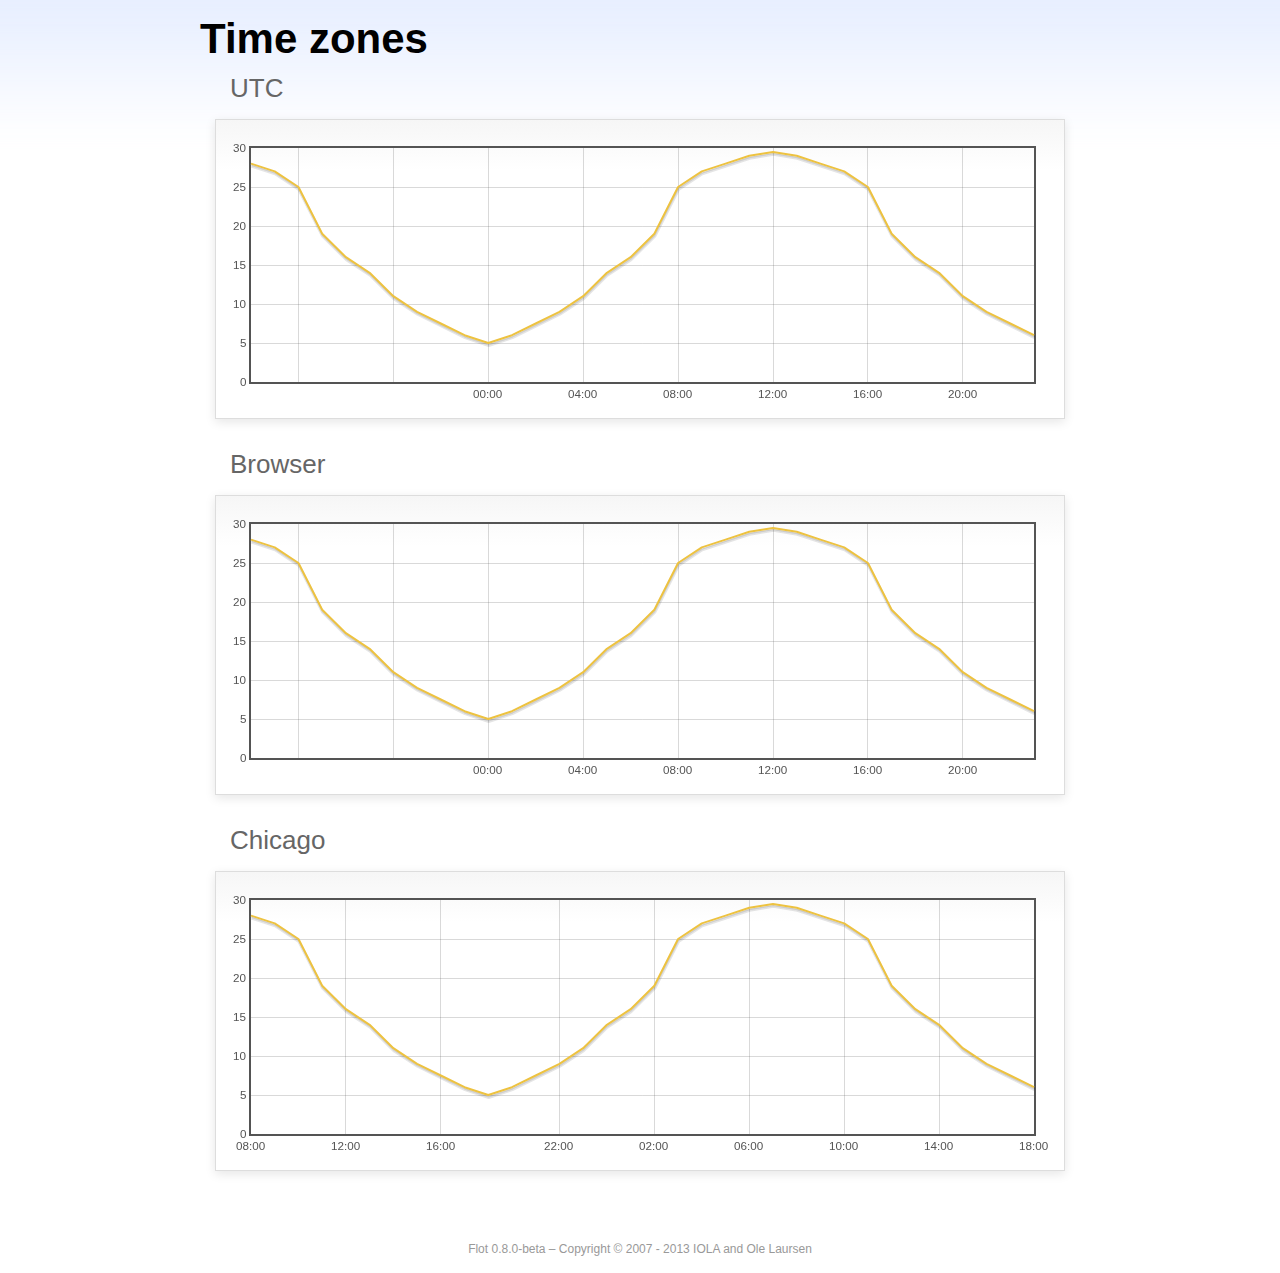
<file: common_static/btadmin/vendors/flot/examples/axes-time-zones/index.html>
<!DOCTYPE html PUBLIC "-//W3C//DTD HTML 4.01//EN" "http://www.w3.org/TR/html4/strict.dtd">
<html>
<head>
	<meta http-equiv="Content-Type" content="text/html; charset=utf-8">
	<title>Flot Examples: Time zones</title>
	<link href="../examples.css" rel="stylesheet" type="text/css">
	<!--[if lte IE 8]><script language="javascript" type="text/javascript" src="../../excanvas.min.js"></script><![endif]-->
	<script language="javascript" type="text/javascript" src="../../jquery.js"></script>
	<script language="javascript" type="text/javascript" src="../../jquery.flot.js"></script>
	<script language="javascript" type="text/javascript" src="../../jquery.flot.time.js"></script>
	<script language="javascript" type="text/javascript" src="date.js"></script>
	<script type="text/javascript">

	$(function() {

		timezoneJS.timezone.zoneFileBasePath = "tz";
		timezoneJS.timezone.defaultZoneFile = [];
		timezoneJS.timezone.init({async: false});

		var d = [
			[Date.UTC(2011, 2, 12, 14, 0, 0), 28],
			[Date.UTC(2011, 2, 12, 15, 0, 0), 27],
			[Date.UTC(2011, 2, 12, 16, 0, 0), 25],
			[Date.UTC(2011, 2, 12, 17, 0, 0), 19],
			[Date.UTC(2011, 2, 12, 18, 0, 0), 16],
			[Date.UTC(2011, 2, 12, 19, 0, 0), 14],
			[Date.UTC(2011, 2, 12, 20, 0, 0), 11],
			[Date.UTC(2011, 2, 12, 21, 0, 0), 9],
			[Date.UTC(2011, 2, 12, 22, 0, 0), 7.5],
			[Date.UTC(2011, 2, 12, 23, 0, 0), 6],
			[Date.UTC(2011, 2, 13, 0, 0, 0), 5],
			[Date.UTC(2011, 2, 13, 1, 0, 0), 6],
			[Date.UTC(2011, 2, 13, 2, 0, 0), 7.5],
			[Date.UTC(2011, 2, 13, 3, 0, 0), 9],
			[Date.UTC(2011, 2, 13, 4, 0, 0), 11],
			[Date.UTC(2011, 2, 13, 5, 0, 0), 14],
			[Date.UTC(2011, 2, 13, 6, 0, 0), 16],
			[Date.UTC(2011, 2, 13, 7, 0, 0), 19],
			[Date.UTC(2011, 2, 13, 8, 0, 0), 25],
			[Date.UTC(2011, 2, 13, 9, 0, 0), 27],
			[Date.UTC(2011, 2, 13, 10, 0, 0), 28],
			[Date.UTC(2011, 2, 13, 11, 0, 0), 29],
			[Date.UTC(2011, 2, 13, 12, 0, 0), 29.5],
			[Date.UTC(2011, 2, 13, 13, 0, 0), 29],
			[Date.UTC(2011, 2, 13, 14, 0, 0), 28],
			[Date.UTC(2011, 2, 13, 15, 0, 0), 27],
			[Date.UTC(2011, 2, 13, 16, 0, 0), 25],
			[Date.UTC(2011, 2, 13, 17, 0, 0), 19],
			[Date.UTC(2011, 2, 13, 18, 0, 0), 16],
			[Date.UTC(2011, 2, 13, 19, 0, 0), 14],
			[Date.UTC(2011, 2, 13, 20, 0, 0), 11],
			[Date.UTC(2011, 2, 13, 21, 0, 0), 9],
			[Date.UTC(2011, 2, 13, 22, 0, 0), 7.5],
			[Date.UTC(2011, 2, 13, 23, 0, 0), 6]
		];

		var plot = $.plot("#placeholderUTC", [d], {
			xaxis: {
				mode: "time"
			}
		});

		var plot = $.plot("#placeholderLocal", [d], {
			xaxis: {
				mode: "time",
				timezone: "browser"
			}
		});

		var plot = $.plot("#placeholderChicago", [d], {
			xaxis: {
				mode: "time",
				timezone: "America/Chicago"
			}
		});

		// Add the Flot version string to the footer

		$("#footer").prepend("Flot " + $.plot.version + " &ndash; ");
	});

	</script>
</head>
<body>

	<div id="header">
		<h2>Time zones</h2>
	</div>

	<div id="content">

		<h3>UTC</h3>
		<div class="demo-container" style="height: 300px;">
			<div id="placeholderUTC" class="demo-placeholder"></div>
		</div>

		<h3>Browser</h3>
		<div class="demo-container" style="height: 300px;">
			<div id="placeholderLocal" class="demo-placeholder"></div>
		</div>

		<h3>Chicago</h3>
		<div class="demo-container" style="height: 300px;">
			<div id="placeholderChicago" class="demo-placeholder"></div>
		</div>

	</div>

	<div id="footer">
		Copyright &copy; 2007 - 2013 IOLA and Ole Laursen
	</div>

</body>
</html>
</file>
<file: common_static/btadmin/vendors/ckeditor/samples/sample.css>
/*
Copyright (c) 2003-2013, CKSource - Frederico Knabben. All rights reserved.
For licensing, see LICENSE.md or http://ckeditor.com/license
*/

html, body, h1, h2, h3, h4, h5, h6, div, span, blockquote, p, address, form, fieldset, img, ul, ol, dl, dt, dd, li, hr, table, td, th, strong, em, sup, sub, dfn, ins, del, q, cite, var, samp, code, kbd, tt, pre
{
	line-height: 1.5em;
}

body
{
	padding: 10px 30px;
}

input, textarea, select, option, optgroup, button, td, th
{
	font-size: 100%;
}

pre, code, kbd, samp, tt
{
	font-family: monospace,monospace;
	font-size: 1em;
}

body {
    width: 960px;
    margin: 0 auto;
}

code
{
	background: #f3f3f3;
	border: 1px solid #ddd;
	padding: 1px 4px;

	-moz-border-radius: 3px;
	-webkit-border-radius: 3px;
	border-radius: 3px;
}

abbr
{
	border-bottom: 1px dotted #555;
	cursor: pointer;
}

.new
{
	background: #FF7E00;
	border: 1px solid #DA8028;
	color: #fff;
	font-size: 10px;
	font-weight: bold;
	padding: 1px 4px;
	text-shadow: 0 1px 0 #C97626;
	text-transform: uppercase;
	margin: 0 0 0 3px;

	-moz-border-radius: 3px;
	-webkit-border-radius: 3px;
	border-radius: 3px;

	-moz-box-shadow: 0 2px 3px 0 #FFA54E inset;
	-webkit-box-shadow: 0 2px 3px 0 #FFA54E inset;
	box-shadow: 0 2px 3px 0 #FFA54E inset;
}

h1.samples
{
	color: #0782C1;
	font-size: 200%;
	font-weight: normal;
	margin: 0;
	padding: 0;
}

h1.samples a
{
	color: #0782C1;
	text-decoration: none;
	border-bottom: 1px dotted #0782C1;
}

.samples a:hover
{
	border-bottom: 1px dotted #0782C1;
}

h2.samples
{
	color: #000000;
	font-size: 130%;
	margin: 15px 0 0 0;
	padding: 0;
}

p, blockquote, address, form, pre, dl, h1.samples, h2.samples
{
	margin-bottom: 15px;
}

ul.samples
{
	margin-bottom: 15px;
}

.clear
{
	clear: both;
}

fieldset
{
	margin: 0;
	padding: 10px;
}

body, input, textarea
{
	color: #333333;
	font-family: Arial, Helvetica, sans-serif;
}

body
{
	font-size: 75%;
}

a.samples
{
	color: #189DE1;
	text-decoration: none;
}

form
{
	margin: 0;
	padding: 0;
}

pre.samples
{
	background-color: #F7F7F7;
	border: 1px solid #D7D7D7;
	overflow: auto;
	padding: 0.25em;
	white-space: pre-wrap; /* CSS 2.1 */
	word-wrap: break-word; /* IE7 */
	-moz-tab-size: 4;
	-o-tab-size: 4;
	-webkit-tab-size: 4;
	tab-size: 4;
}

#footer
{
	clear: both;
	padding-top: 10px;
}

#footer hr
{
	margin: 10px 0 15px 0;
	height: 1px;
	border: solid 1px gray;
	border-bottom: none;
}

#footer p
{
	margin: 0 10px 10px 10px;
	float: left;
}

#footer #copy
{
	float: right;
}

#outputSample
{
	width: 100%;
	table-layout: fixed;
}

#outputSample thead th
{
	color: #dddddd;
	background-color: #999999;
	padding: 4px;
	white-space: nowrap;
}

#outputSample tbody th
{
	vertical-align: top;
	text-align: left;
}

#outputSample pre
{
	margin: 0;
	padding: 0;
}

.description
{
	border: 1px dotted #B7B7B7;
	margin-bottom: 10px;
	padding: 10px 10px 0;
	overflow: hidden;
}

label
{
	display: block;
	margin-bottom: 6px;
}

/**
 *	CKEditor editables are automatically set with the "cke_editable" class
 *	plus cke_editable_(inline|themed) depending on the editor type.
 */

/* Style a bit the inline editables. */
.cke_editable.cke_editable_inline
{
	cursor: pointer;
}

/* Once an editable element gets focused, the "cke_focus" class is
   added to it, so we can style it differently. */
.cke_editable.cke_editable_inline.cke_focus
{
	box-shadow: inset 0px 0px 20px 3px #ddd, inset 0 0 1px #000;
	outline: none;
	background: #eee;
	cursor: text;
}

/* Avoid pre-formatted overflows inline editable. */
.cke_editable_inline pre
{
	white-space: pre-wrap;
	word-wrap: break-word;
}

/**
 *	Samples index styles.
 */

.twoColumns,
.twoColumnsLeft,
.twoColumnsRight
{
	overflow: hidden;
}

.twoColumnsLeft,
.twoColumnsRight
{
	width: 45%;
}

.twoColumnsLeft
{
	float: left;
}

.twoColumnsRight
{
	float: right;
}

dl.samples
{
	padding: 0 0 0 40px;
}
dl.samples > dt
{
	display: list-item;
	list-style-type: disc;
	list-style-position: outside;
	margin: 0 0 3px;
}
dl.samples > dd
{
	margin: 0 0 3px;
}
.warning
{
    color: #ff0000;
	background-color: #FFCCBA;
    border: 2px dotted #ff0000;
	padding: 15px 10px;
	margin: 10px 0;
}

/* Used on inline samples */

blockquote
{
	font-style: italic;
	font-family: Georgia, Times, "Times New Roman", serif;
	padding: 2px 0;
	border-style: solid;
	border-color: #ccc;
	border-width: 0;
}

.cke_contents_ltr blockquote
{
	padding-left: 20px;
	padding-right: 8px;
	border-left-width: 5px;
}

.cke_contents_rtl blockquote
{
	padding-left: 8px;
	padding-right: 20px;
	border-right-width: 5px;
}

img.right {
    border: 1px solid #ccc;
    float: right;
    margin-left: 15px;
    padding: 5px;
}

img.left {
    border: 1px solid #ccc;
    float: left;
    margin-right: 15px;
    padding: 5px;
}
</file>
<file: common_static/btadmin/vendors/easypiechart/examples/style.css>
body {
    font: 13px/1.4 'Helvetica Neue', 'Helvetica','Arial', sans-serif;
    color: #333;
}

.container {
    width: 520px;
    margin: auto;
}

h1 {
    border-bottom: 1px solid #d9d9d9;
}

a {
    color: #be2221;
    text-decoration: none;
}

.chart {
    float: left;
    margin: 10px;
}

.percentage,
.label {
    text-align: center;
    color: #333;
    font-weight: 100;
    font-size: 1.2em;
    margin-bottom: 0.3em;
}

.credits {
    padding-top: 0.5em;
    clear: both;
    color: #999;
}

.credits a {
    color: #333;
}

.dark {
    background: #333;
}

.dark .percentage-light,
.dark .label {
    text-align: center;
    color: #999;
    font-weight: 100;
    font-size: 1.2em;
    margin-bottom: 0.3em;
}


.button {
  -webkit-box-shadow: inset 0 0 1px #000, inset 0 1px 0 1px rgba(255,255,255,0.2), 0 1px 1px -1px rgba(0, 0, 0, .5);
  -moz-box-shadow: inset 0 0 1px #000, inset 0 1px 0 1px rgba(255,255,255,0.2), 0 1px 1px -1px rgba(0, 0, 0, .5);
  box-shadow: inset 0 0 1px #000, inset 0 1px 0 1px rgba(255,255,255,0.2), 0 1px 1px -1px rgba(0, 0, 0, .5);
  -webkit-border-radius: 3px;
  -moz-border-radius: 3px;
  border-radius: 3px;
  padding: 6px 20px;
  font-weight: bold;
  text-transform: uppercase;
  display: block;
  margin: auto;
  max-width: 200px;
  text-align: center;
  background-color: #5c5c5c;
  background-image: -moz-linear-gradient(top, #666666, #4d4d4d);
  background-image: -ms-linear-gradient(top, #666666, #4d4d4d);
  background-image: -webkit-gradient(linear, 0 0, 0 100%, from(#666666), to(#4d4d4d));
  background-image: -webkit-linear-gradient(top, #666666, #4d4d4d);
  background-image: -o-linear-gradient(top, #666666, #4d4d4d);
  background-image: linear-gradient(top, #666666, #4d4d4d);
  background-repeat: repeat-x;
  filter: progid:DXImageTransform.Microsoft.gradient(startColorstr='#666666', endColorstr='#4d4d4d', GradientType=0);
  color: #ffffff;
  text-shadow: 0 1px 1px #333333;
}
.button:hover {
  color: #ffffff;
  text-decoration: none;
  background-color: #616161;
  background-image: -moz-linear-gradient(top, #6b6b6b, #525252);
  background-image: -ms-linear-gradient(top, #6b6b6b, #525252);
  background-image: -webkit-gradient(linear, 0 0, 0 100%, from(#6b6b6b), to(#525252));
  background-image: -webkit-linear-gradient(top, #6b6b6b, #525252);
  background-image: -o-linear-gradient(top, #6b6b6b, #525252);
  background-image: linear-gradient(top, #6b6b6b, #525252);
  background-repeat: repeat-x;
  filter: progid:DXImageTransform.Microsoft.gradient(startColorstr='#6b6b6b', endColorstr='#525252', GradientType=0);
}
.button:active {
  background-color: #575757;
  background-image: -moz-linear-gradient(top, #616161, #474747);
  background-image: -ms-linear-gradient(top, #616161, #474747);
  background-image: -webkit-gradient(linear, 0 0, 0 100%, from(#616161), to(#474747));
  background-image: -webkit-linear-gradient(top, #616161, #474747);
  background-image: -o-linear-gradient(top, #616161, #474747);
  background-image: linear-gradient(top, #616161, #474747);
  background-repeat: repeat-x;
  filter: progid:DXImageTransform.Microsoft.gradient(startColorstr='#616161', endColorstr='#474747', GradientType=0);
  -webkit-transform: translate(0, 1px);
  -moz-transform: translate(0, 1px);
  -ms-transform: translate(0, 1px);
  -o-transform: translate(0, 1px);
  transform: translate(0, 1px);
}
.button:disabled {
  background-color: #dddddd;
  background-image: -moz-linear-gradient(top, #e7e7e7, #cdcdcd);
  background-image: -ms-linear-gradient(top, #e7e7e7, #cdcdcd);
  background-image: -webkit-gradient(linear, 0 0, 0 100%, from(#e7e7e7), to(#cdcdcd));
  background-image: -webkit-linear-gradient(top, #e7e7e7, #cdcdcd);
  background-image: -o-linear-gradient(top, #e7e7e7, #cdcdcd);
  background-image: linear-gradient(top, #e7e7e7, #cdcdcd);
  background-repeat: repeat-x;
  filter: progid:DXImageTransform.Microsoft.gradient(startColorstr='#e7e7e7', endColorstr='#cdcdcd', GradientType=0);
  color: #939393;
  text-shadow: 0 1px 1px #fff;
}

@media screen and (max-device-width: 480px) {
  .container{
    width: 100%;
  }
}
</file>
<file: common_static/btadmin/vendors/flot/examples/examples.css>
* {	padding: 0; margin: 0; vertical-align: top; }

body {
	background: url(background.png) repeat-x;
	font: 18px/1.5em "proxima-nova", Helvetica, Arial, sans-serif;
}

a {	color: #069; }
a:hover { color: #28b; }

h2 {
	margin-top: 15px;
	font: normal 32px "omnes-pro", Helvetica, Arial, sans-serif;
}

h3 {
	margin-left: 30px;
	font: normal 26px "omnes-pro", Helvetica, Arial, sans-serif;
	color: #666;
}

p {
	margin-top: 10px;
}

button {
	font-size: 18px;
	padding: 1px 7px;
}

input {
	font-size: 18px;
}

input[type=checkbox] {
	margin: 7px;
}

#header {
	position: relative;
	width: 900px;
	margin: auto;
}

#header h2 {
	margin-left: 10px;
	vertical-align: middle;
	font-size: 42px;
	font-weight: bold;
	text-decoration: none;
	color: #000;
}

#content {
	width: 880px;
	margin: 0 auto;
	padding: 10px;
}

#footer {
	margin-top: 25px;
	margin-bottom: 10px;
	text-align: center;
	font-size: 12px;
	color: #999;
}

.demo-container {
	box-sizing: border-box;
	width: 850px;
	height: 450px;
	padding: 20px 15px 15px 15px;
	margin: 15px auto 30px auto;
	border: 1px solid #ddd;
	background: #fff;
	background: linear-gradient(#f6f6f6 0, #fff 50px);
	background: -o-linear-gradient(#f6f6f6 0, #fff 50px);
	background: -ms-linear-gradient(#f6f6f6 0, #fff 50px);
	background: -moz-linear-gradient(#f6f6f6 0, #fff 50px);
	background: -webkit-linear-gradient(#f6f6f6 0, #fff 50px);
	box-shadow: 0 3px 10px rgba(0,0,0,0.15);
	-o-box-shadow: 0 3px 10px rgba(0,0,0,0.1);
	-ms-box-shadow: 0 3px 10px rgba(0,0,0,0.1);
	-moz-box-shadow: 0 3px 10px rgba(0,0,0,0.1);
	-webkit-box-shadow: 0 3px 10px rgba(0,0,0,0.1);
}

.demo-placeholder {
	width: 100%;
	height: 100%;
	font-size: 14px;
	line-height: 14px;
}

.legend table {
	border-spacing: 5px;
}
</file>
